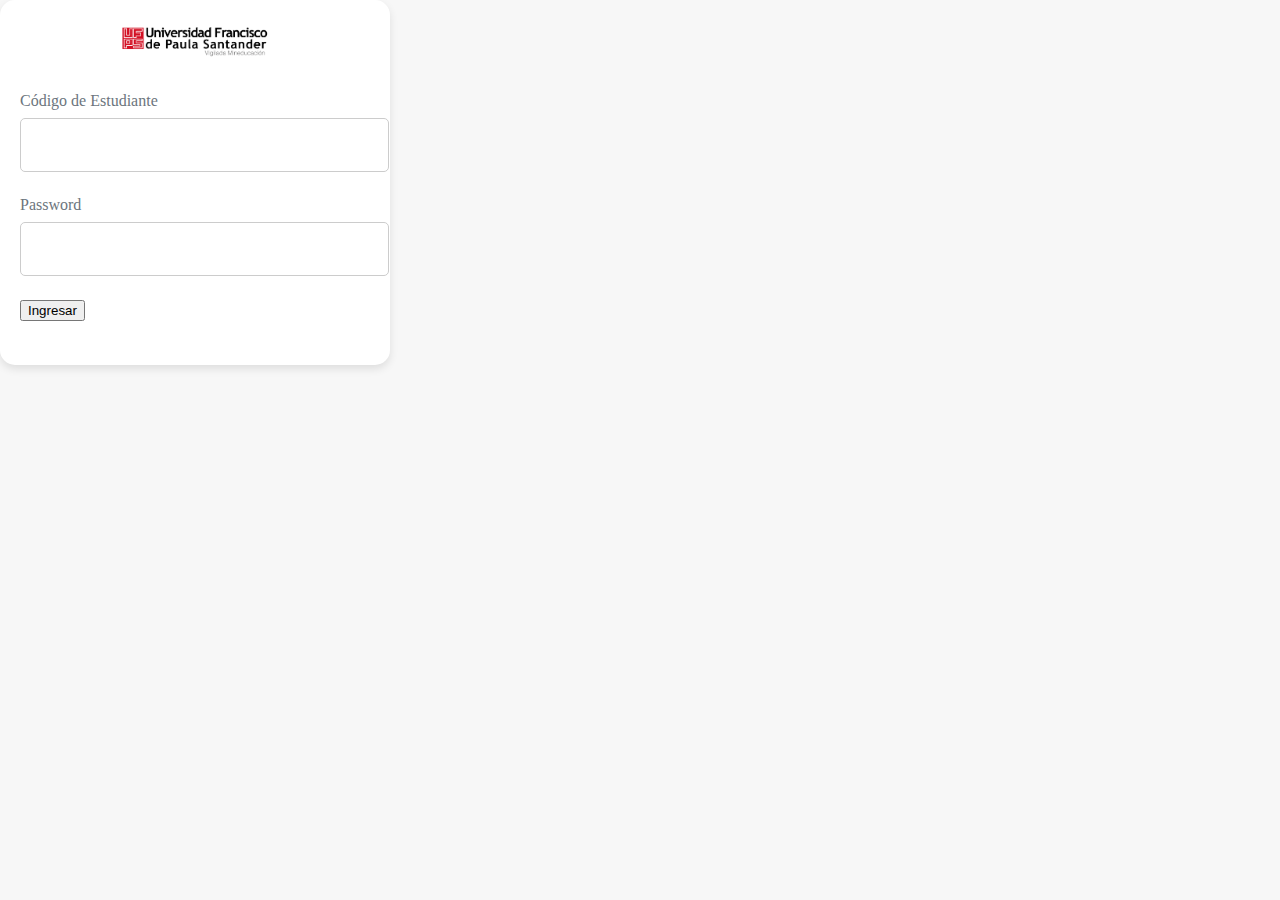
<file: index.html>
<!DOCTYPE html>
<html>
<head>
    <meta charset="utf-8">
    <meta name="viewport" content="width=device-width, initial-scale=1">
    <title>Login UFPS</title>

    <link href="https://cdn.jsdelivr.net/npm/bootstrap@5.0.2/dist/css/bootstrap.min.css" rel="stylesheet" integrity="sha384-EVSTQN3/azprG1Anm3QDgpJLIm9Nao0Yz1ztcQTwFspd3yD65VohhpuuCOmLASjC" crossorigin="anonymous">
    
    <link rel="stylesheet" href="css/style.css">
</head>
<body>
    <div class="login-container">
        <div class="card login-card">
            <div class="logo-container">
                <img src="imagenes/logo-horizontal.jpg" alt="Logo UFPS">
            </div>
            <div class="card-body">
                <form id="login-form">
                    <div class="form-group mb-4">
                        <label for="codigoEstudiante" class="label-text">Código de Estudiante</label>
                        <input id="codigoEstudiante" type="text" class="form-control" required>
                    </div>
                    <div class="form-group mb-4">
                        <label for="password" class="label-text">Password</label>
                        <input id="password" type="password" class="form-control" required>
                    </div>
                    <div class="form-group">
                        <button type="submit" class="btn login-btn">Ingresar</button>
                    </div>
                </form>
                <div id="alert-message" class="alert alert-danger mt-3" style="display: none;"></div>
            </div>
        </div>
    </div>
    
    <script src="js/script.js"></script>
</body>
</html>
</file>
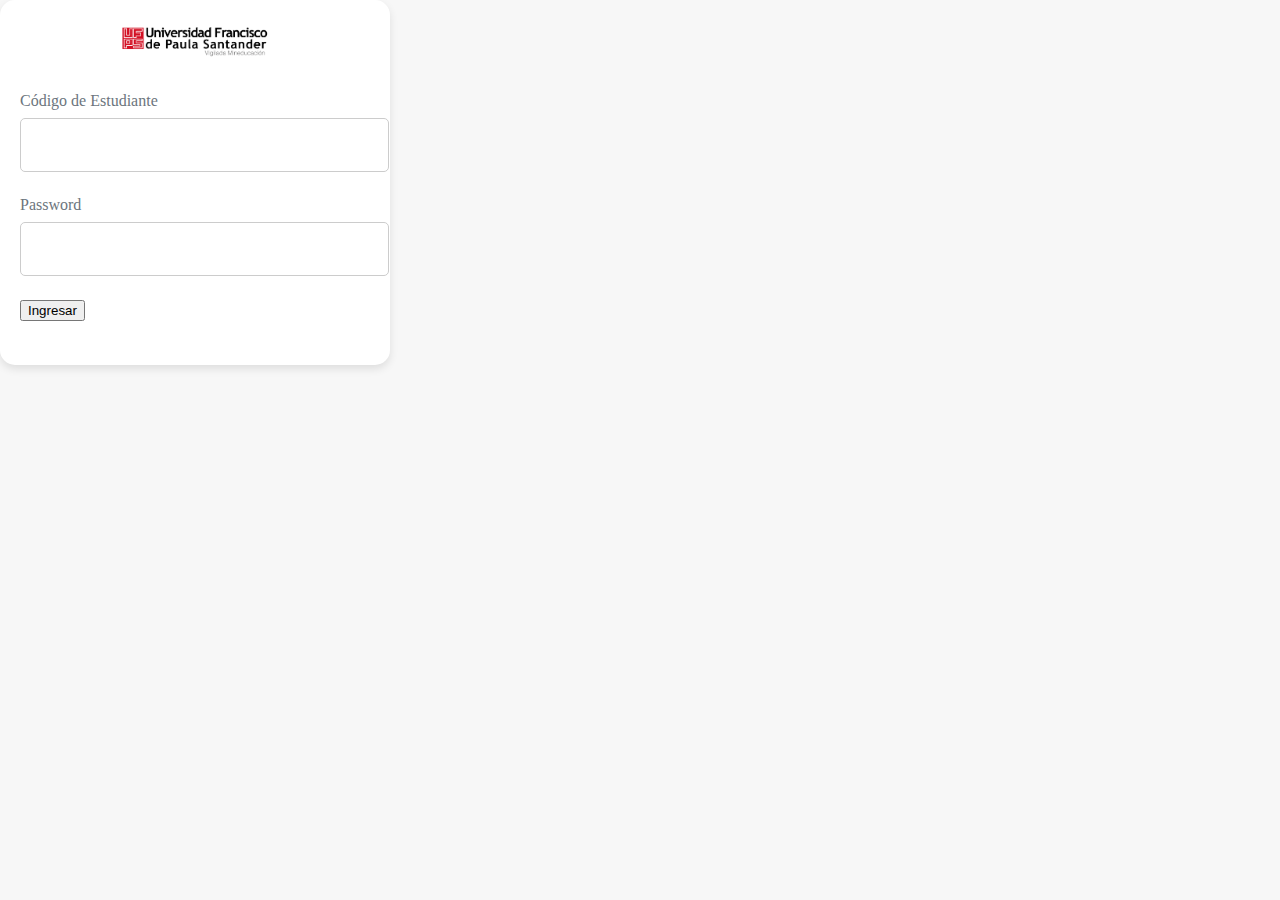
<file: notas.html>
<!DOCTYPE html>
<html>
<head>
    <meta charset="utf-8">
    <meta name="viewport" content="width=device-width, initial-scale=1">
    <title>Notas del Estudiante</title>

    <link href="https://cdn.jsdelivr.net/npm/bootstrap@5.0.2/dist/css/bootstrap.min.css" rel="stylesheet" integrity="sha384-EVSTQN3/azprG1Anm3QDgpJLIm9Nao0Yz1ztcQTwFspd3yD65VohhpuuCOmLASjC" crossorigin="anonymous">
    
    <link rel="stylesheet" href="css/style.css">
</head>
<body>
    <div class="container mt-5">
        <div class="card p-4">
            <div class="d-flex justify-content-between align-items-center mb-4">
                <div class="user-info">
                    <h5 id="student-info"></h5>
                    <h6 id="promedio-ponderado"></h6>
                </div>
                <button id="logout-btn" class="btn btn-danger">Cerrar Sesión</button>
            </div>

            <h2>Notas por Asignatura</h2>
            <div class="table-responsive">
                <table class="table table-striped">
                    <thead>
                        <tr>
                            <th>Asignatura</th>
                            <th>Créditos</th>
                            <th>P1</th>
                            <th>P2</th>
                            <th>P3</th>
                            <th>EF</th>
                            <th>Definitiva</th>
                        </tr>
                    </thead>
                    <tbody id="notas-table-body">
                        </tbody>
                </table>
            </div>
        </div>
    </div>

    <script src="js/notas.js"></script>
</body>
</html>
</file>
<file: css/style.css>
body, html {
    margin: 0;
    padding: 0;
    height: 100%;
    /* Asegura que el background sea consistente */
    background: #f7f7f7 !important; 
}

/* El centrado general lo manejo en el HTML con flexbox en el body/container */

.card {
    height: auto;
    width: 350px; /* Ancho fijo para la tarjeta */
    background-color: #fff !important;
    border-radius: 15px !important; /* Bordes redondeados */
    box-shadow: 0 4px 8px rgba(0, 0, 0, 0.1); /* Sombra suave */
    padding: 20px; /* Espaciado interno de la tarjeta */
}

.logo-container {
    text-align: center;
    margin-bottom: 2rem; /* Espacio debajo del logo */
}

.logo-container img {
    max-width: 150px; /* Tamaño máximo para el logo */
    height: auto;      /* Mantiene la proporción */
    display: block;    /* Asegura que `margin: auto` funcione si se necesitara centrar */
    margin: 0 auto;    /* Centra el logo horizontalmente si es más pequeño que max-width */
}

.label-text {
    color: #6c757d;
    font-size: 1rem;
    margin-bottom: 0.5rem;
    display: block; /* Para que la etiqueta ocupe su propia línea */
}

.form-group {
    margin-bottom: 1.5rem; /* Espaciado entre grupos de formulario */
}

.form-control {
    border: 1px solid #ccc;
    border-radius: 5px; /* Bordes redondeados para inputs */
    height: 50px;
    padding-left: 15px;
    font-size: 1rem;
    color: #333;
    background-color: #fff;
    width: 100%; /* El input ocupa todo el ancho disponible */
}

.form-control:focus {
    box-shadow: none;
    border-color: #007bff; /* Color de borde al enfocar */
}

.login_btn {
    width: 100%;
    background-color: #e3001a !important; /* Color de fondo del botón */
    color: white !important;
    border-radius: 50px !important; /* Botón completamente redondeado */
    font-size: 1.2rem;
    font-weight: bold;
    height: 50px;
    border: none;
    margin-top: 1.5rem; /* Espacio encima del botón */
    cursor: pointer; /* Indica que es clickeable */
}

.login_btn:hover {
    background-color: #b00014 !important; /* Color al pasar el mouse */
}
</file>
